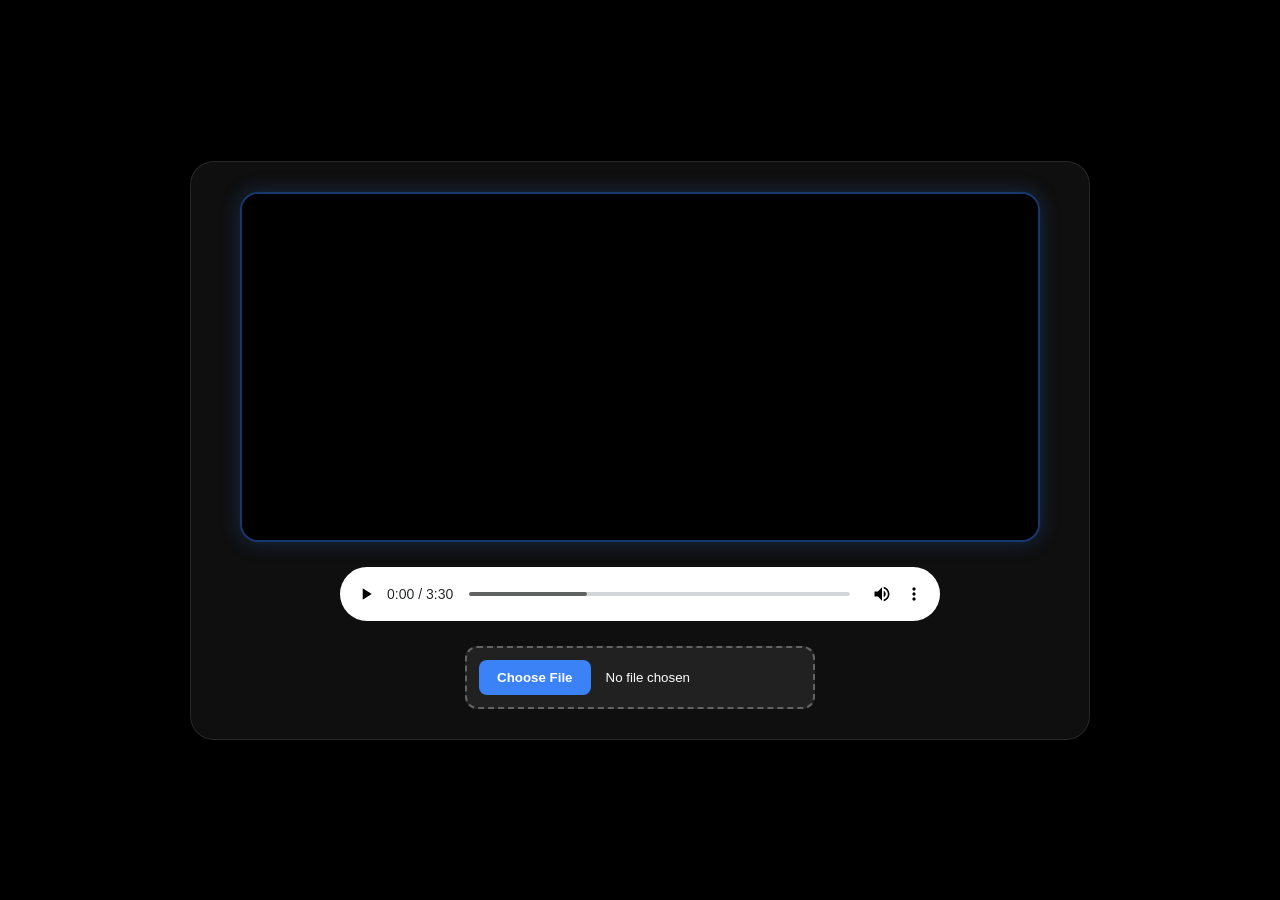
<file: visualiser/index.html>
<!DOCTYPE html>
<html lang="en">
<head>
    <meta charset="UTF-8">
    <meta name="viewport" content="width=device-width, initial-scale=1.0">
    <title>Music Visualiser</title>
    <link rel="stylesheet" href="style.css">
    <link rel="icon" href="/favicon.png" type="image/png">
</head>

<body>
    <div id="ToCenter">
        <canvas id="VisualiserOverlay"></canvas>
        <audio id="playback" src="sample2.mp3" controls></audio>
        <input type="file" id="fileselector" accept="audio/*,video/*">
    </div>
</body>

<script src = "script.js"></script>

</html>
</file>
<file: visualiser/style.css>
/* style.css */
* {
    margin: 0;
    padding: 0;
    box-sizing: border-box;
}

body {
    min-height: 100vh;
    margin: 0;
    font-family: Arial, sans-serif;
    background-color: #000;
    display: flex;
    justify-content: center;
    align-items: center;
    color: white;
}

#ToCenter {
    width: min(90%, 900px);
    display: flex;
    flex-direction: column;
    align-items: center;
    gap: 25px;
    padding: 30px;
    background: rgba(255, 255, 255, 0.06);
    backdrop-filter: blur(12px);
    border: 1px solid rgba(255, 255, 255, 0.1);
    border-radius: 24px;
    box-shadow: 0 20px 50px rgba(0, 0, 0, 0.35);
}

#VisualiserOverlay {
    width: 100%;
    max-width: 800px;
    height: 350px;
    background: #020617;
    border-radius: 18px;
    border: 2px solid rgba(59, 130, 246, 0.4);
    box-shadow:
        0 0 20px rgba(59, 130, 246, 0.25),
        inset 0 0 20px rgba(59, 130, 246, 0.1);
}

#playback {
    width: 100%;
    max-width: 600px;
    border-radius: 12px;
    filter: brightness(1.1);
}

#fileselector {
    width: 100%;
    max-width: 350px;
    padding: 12px;
    background: rgba(255, 255, 255, 0.08);
    color: white;
    border: 2px dashed rgba(255, 255, 255, 0.3);
    border-radius: 12px;
    cursor: pointer;
    transition: all 0.3s ease;
}

#fileselector:hover {
    background: rgba(255, 255, 255, 0.12);
    border-color: #60a5fa;
}

#fileselector::file-selector-button {
    padding: 10px 18px;
    margin-right: 15px;
    border: none;
    border-radius: 8px;
    background: #3b82f6;
    color: white;
    font-weight: 600;
    cursor: pointer;
    transition: background 0.3s ease;
}

#fileselector::file-selector-button:hover {
    background: #2563eb;
}

@media (max-width: 768px) {
    #ToCenter {
        width: 95%;
        padding: 20px;
    }

    #VisualiserOverlay {
        height: 250px;
    }

    #fileselector {
        max-width: 100%;
    }
}
</file>
